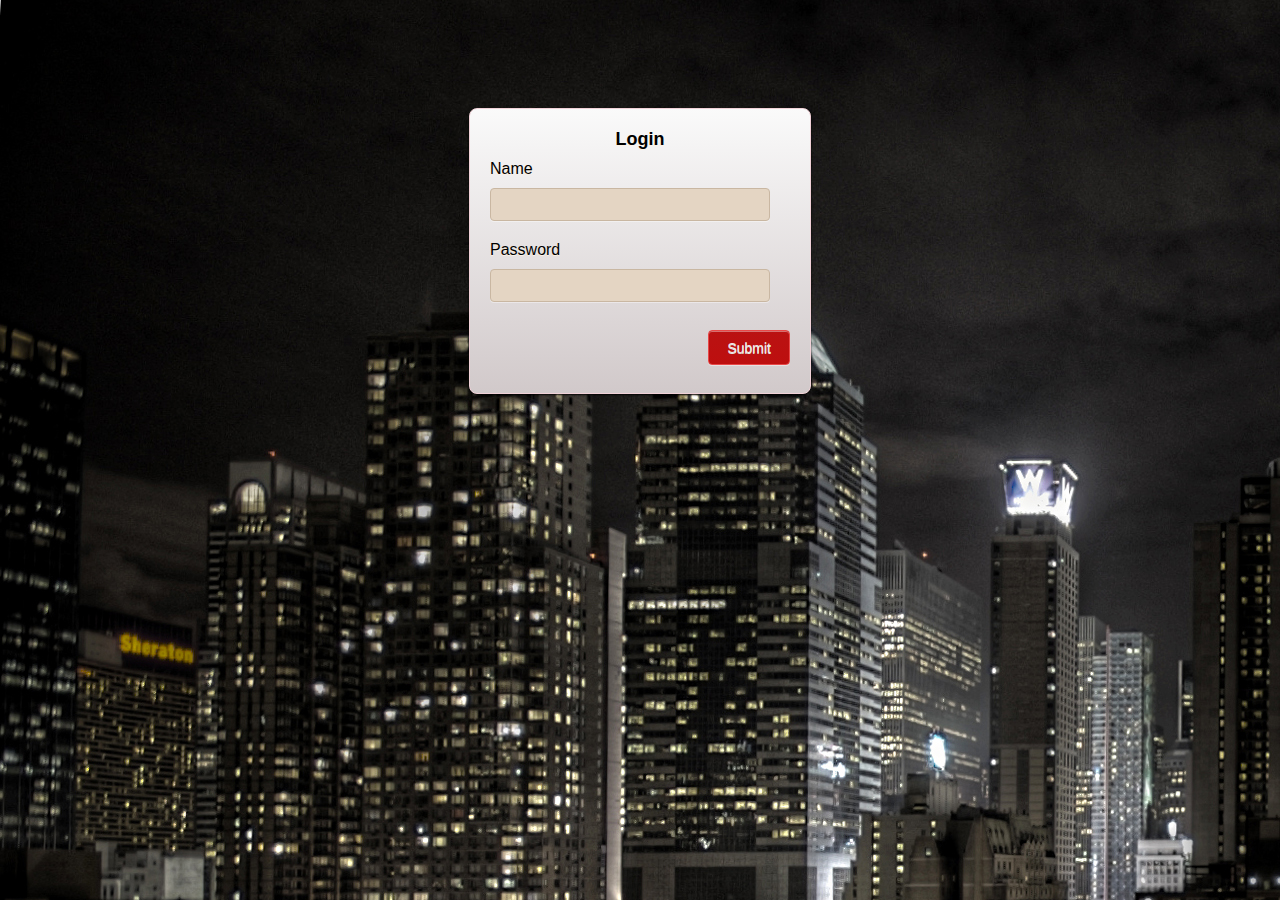
<file: authentication.html>
<html>
	<head>
		<meta charset="utf-8">
		<title>Protoype 2 - Authentication</title>
		<link rel="stylesheet" href="css/form.css" />
	</head>
	<body>

		<form class="form-container">
			<div class="form-title"><h2>Login</h2></div>
			<div class="form-title">Name</div>
			<input class="form-field" type="text" name="firstname" /><br />
			<div class="form-title">Password</div>
			<input class="form-field" type="text" name="email" /><br />
			<div class="submit-container">
				<input class="submit-button" type="submit" value="Submit" />
			</div>
		</form>
	</body>
</html>
</file>
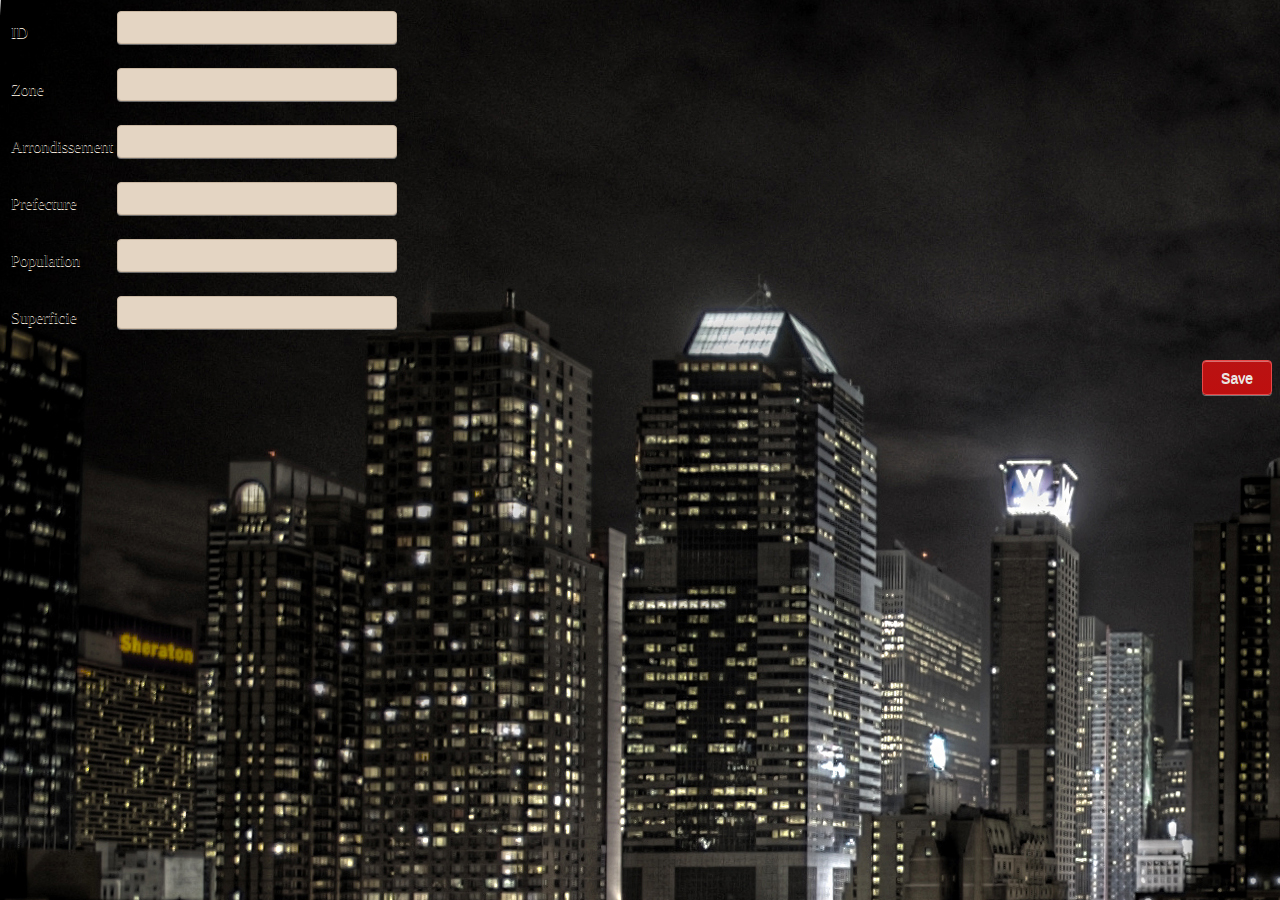
<file: popup_form.html>
<html>
	<head>
		<meta charset="utf-8">
		<title>Protoype 2 - popup form</title>
		<link rel="stylesheet" href="css/form.css" />
	</head>
	<body>
		<form class="search-form-container">
			<table>
				<tr>
					<td><div class="form-title">ID</div></td>
					<td><input id="ID" class="form-field" type="text" name="firstname" /></td>
				</tr>
				<tr>
					<td><div class="form-title">Zone</div></td>
					<td><input id="Microzone"class="form-field" type="text" name="firstname" /></td>
				</tr>
				<tr>
					<td><div class="form-title">Arrondissement</div></td>
					<td><input id="Arrondissement" class="form-field" type="text" name="firstname" /></td>
				</tr>
				<tr>
					<td><div class="form-title">Prefecture</div></td>
					<td><input id="Prefecture" class="form-field" type="text" name="firstname" /></td>
				</tr>
				<tr>
					<td><div class="form-title">Population</div></td>
					<td><input id="Population" class="form-field" type="text" name="firstname" /></td>
				</tr>
				<tr>
					<td><div class="form-title">Superficie</div></td>
					<td><input id="Superficie" class="form-field" type="text" name="firstname" /></td>
				</tr>
			</table>
			<div class="submit-container">
				<input class="submit-button" type="submit" value="Save" />
			</div>
		</form>
	</body>
</html>
</file>
<file: css/form.css>
body {
	background: url(../images/city.jpg);	
}
.form-container {
	position: relative;
	margin: auto;
	top:100px;   
	border: 1px solid #f0d1d7;
   background: #d1c9ca;
   background: -webkit-gradient(linear, left top, left bottom, from(#fafafa), to(#d1c9ca));
   background: -webkit-linear-gradient(top, #fafafa, #d1c9ca);
   background: -moz-linear-gradient(top, #fafafa, #d1c9ca);
   background: -ms-linear-gradient(top, #fafafa, #d1c9ca);
   background: -o-linear-gradient(top, #fafafa, #d1c9ca);
   background-image: -ms-linear-gradient(top, #fafafa 0%, #d1c9ca 100%);
   -webkit-border-radius: 8px;
   -moz-border-radius: 8px;
   border-radius: 8px;
   -webkit-box-shadow: rgba(000,000,000,0.9) 0 1px 2px, inset rgba(255,255,255,0.4) 0 0px 0;
   -moz-box-shadow: rgba(000,000,000,0.9) 0 1px 2px, inset rgba(255,255,255,0.4) 0 0px 0;
   box-shadow: rgba(000,000,000,0.9) 0 1px 2px, inset rgba(255,255,255,0.4) 0 0px 0;
   font-family: 'Helvetica Neue',Helvetica,sans-serif;
   text-decoration: none;
   vertical-align: middle;
   min-width:300px;
   padding:20px;
   width:300px;
   }
.form-field {
   border: 1px solid #c9b7a2;
   background: #e4d5c3;
   -webkit-border-radius: 4px;
   -moz-border-radius: 4px;
   border-radius: 4px;
   color: #c9b7a2;
   -webkit-box-shadow: rgba(255,255,255,0.4) 0 1px 0, inset rgba(000,000,000,0.7) 0 0px 0px;
   -moz-box-shadow: rgba(255,255,255,0.4) 0 1px 0, inset rgba(000,000,000,0.7) 0 0px 0px;
   box-shadow: rgba(255,255,255,0.4) 0 1px 0, inset rgba(000,000,000,0.7) 0 0px 0px;
   padding:8px;
   margin-bottom:20px;
   width:280px;
   }
.form-field:focus {
   background: #fff;
   color: #725129;
   }
.form-container h2 {
   text-shadow: #fdf2e4 0 1px 0;
   font-size:18px;
   margin: 0 0 10px 0;
   font-weight:bold;
   text-align:center;
    }
.form-title {
   margin-bottom:10px;
   color: #000000;
   text-shadow: #fdf2e4 0 1px 0;
   }
.submit-container {
   margin:8px 0;
   text-align:right;
   }
.submit-button {
   border: 1px solid #e84848;
   background: #bd0f0f;
   background: -webkit-gradient(linear, left top, left bottom, from(#ba1212), to(#bd0f0f));
   background: -webkit-linear-gradient(top, #ba1212, #bd0f0f);
   background: -moz-linear-gradient(top, #ba1212, #bd0f0f);
   background: -ms-linear-gradient(top, #ba1212, #bd0f0f);
   background: -o-linear-gradient(top, #ba1212, #bd0f0f);
   background-image: -ms-linear-gradient(top, #ba1212 0%, #bd0f0f 100%);
   -webkit-border-radius: 4px;
   -moz-border-radius: 4px;
   border-radius: 4px;
   -webkit-box-shadow: rgba(255,255,255,0.4) 0 1px 0, inset rgba(255,255,255,0.4) 0 1px 0;
   -moz-box-shadow: rgba(255,255,255,0.4) 0 1px 0, inset rgba(255,255,255,0.4) 0 1px 0;
   box-shadow: rgba(255,255,255,0.4) 0 1px 0, inset rgba(255,255,255,0.4) 0 1px 0;
   text-shadow: #ddebe3 0 1px 0;
   color: #f2e6e7;
   font-family: helvetica, serif;
   padding: 8.5px 18px;
   font-size: 14px;
   text-decoration: none;
   vertical-align: middle;
   }
.submit-button:hover {
   border: 1px solid #731515;
   text-shadow: #520c0c 0 1px 0;
   background: #a33636;
   background: -webkit-gradient(linear, left top, left bottom, from(#bf5a5a), to(#a33636));
   background: -webkit-linear-gradient(top, #bf5a5a, #a33636);
   background: -moz-linear-gradient(top, #bf5a5a, #a33636);
   background: -ms-linear-gradient(top, #bf5a5a, #a33636);
   background: -o-linear-gradient(top, #bf5a5a, #a33636);
   background-image: -ms-linear-gradient(top, #bf5a5a 0%, #a33636 100%);
   color: #fff;
   }
.submit-button:active {
   text-shadow: #520c0c 0 1px 0;
   border: 1px solid #731515;
   background: #bf5a5a;
   background: -webkit-gradient(linear, left top, left bottom, from(#a33636), to(#a33636));
   background: -webkit-linear-gradient(top, #a33636, #bf5a5a);
   background: -moz-linear-gradient(top, #a33636, #bf5a5a);
   background: -ms-linear-gradient(top, #a33636, #bf5a5a);
   background: -o-linear-gradient(top, #a33636, #bf5a5a);
   background-image: -ms-linear-gradient(top, #a33636 0%, #bf5a5a 100%);
   color: #fff;
   }
</file>
